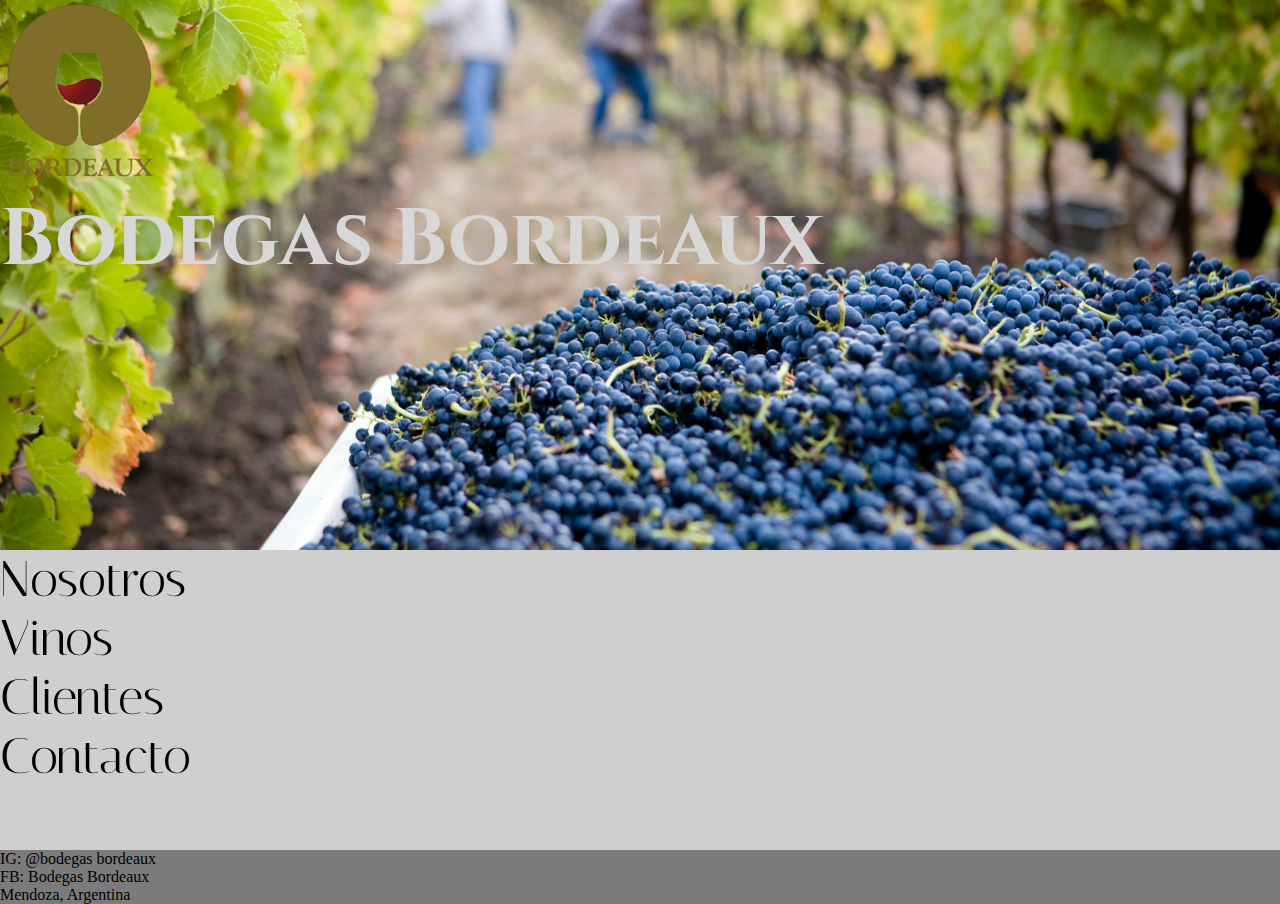
<file: index.html>
<!DOCTYPE html>
<html lang="es">
<head>
    <meta charset="UTF-8">
    <meta http-equiv="X-UA-Compatible" content="IE=edge">
    <meta name="viewport" content="width='device-width', initial-scale=1.0">
    <title>Bodegas Bordeaux</title>
    <link rel="preconnect" href="https://fonts.googleapis.com">
    <link rel="preconnect" href="https://fonts.gstatic.com" crossorigin>
    <link href="https://fonts.googleapis.com/css2?family=Cinzel:wght@600&family=Italiana&display=swap" rel="stylesheet"> 
        <!-- CSS only -->
<link href="https://cdn.jsdelivr.net/npm/bootstrap@5.2.0-beta1/dist/css/bootstrap.min.css" rel="stylesheet" integrity="sha384-0evHe/X+R7YkIZDRvuzKMRqM+OrBnVFBL6DOitfPri4tjfHxaWutUpFmBp4vmVor" crossorigin="anonymous">
<link rel="stylesheet" href="./assets/css/style.css">
</head>
<body>

     <header class="header_index m-0 p-0 container-fluid d-flex row "> 
        <div class="divLogo_principal d-flex col-lg-12 align-items-center justify-content-center"> 
             <img class="logoIndex" src="./assets/img/logo.png" alt="logo">
         </div>
            
        <h1 class="titulo__index d-flex col-lg-12 justify-content-center text-center ">Bodegas Bordeaux</h1>      
  </header>


    <main>
         <div class="menu_index d-flex container-fluid m-0 p-0">
            <ul class="d-flex row align-items-center ">
            <li class="nosotrosAnimacion d-flex col-12 col-md-3 justify-content-center"><a href="./pages/nosotros.html">Nosotros</a></li>
            <li class="vinosAnimacion d-flex col-12 col-md-3 justify-content-center"><a href="./pages/vinos.html">Vinos</a></li>
            <li class="clientesAnimacion d-flex col-12 col-md-3 justify-content-center"><a href="./pages/clientes.html">Clientes</a></li>
            <li class="contactosAnimacion d-flex col-12 col-md-3 justify-content-center"><a href="./pages/contactos.html">Contacto</a></li>
            </ul>
        </div>
    </main>

    <footer class="d-flex container-fluid justify-content-center p-2 "> 
        <p class=" d-flex mx-5">IG: @bodegas bordeaux</p>
        <p class=" d-flex mx-5">FB: Bodegas Bordeaux</p>
        <p class=" d-flex mx-5">Mendoza, Argentina</p>
    </footer>
    <script src="https://cdn.jsdelivr.net/npm/bootstrap@5.2.0-beta1/dist/js/bootstrap.bundle.min.js" integrity="sha384-pprn3073KE6tl6bjs2QrFaJGz5/SUsLqktiwsUTF55Jfv3qYSDhgCecCxMW52nD2" crossorigin="anonymous"></script>

</body>
</html>
</file>
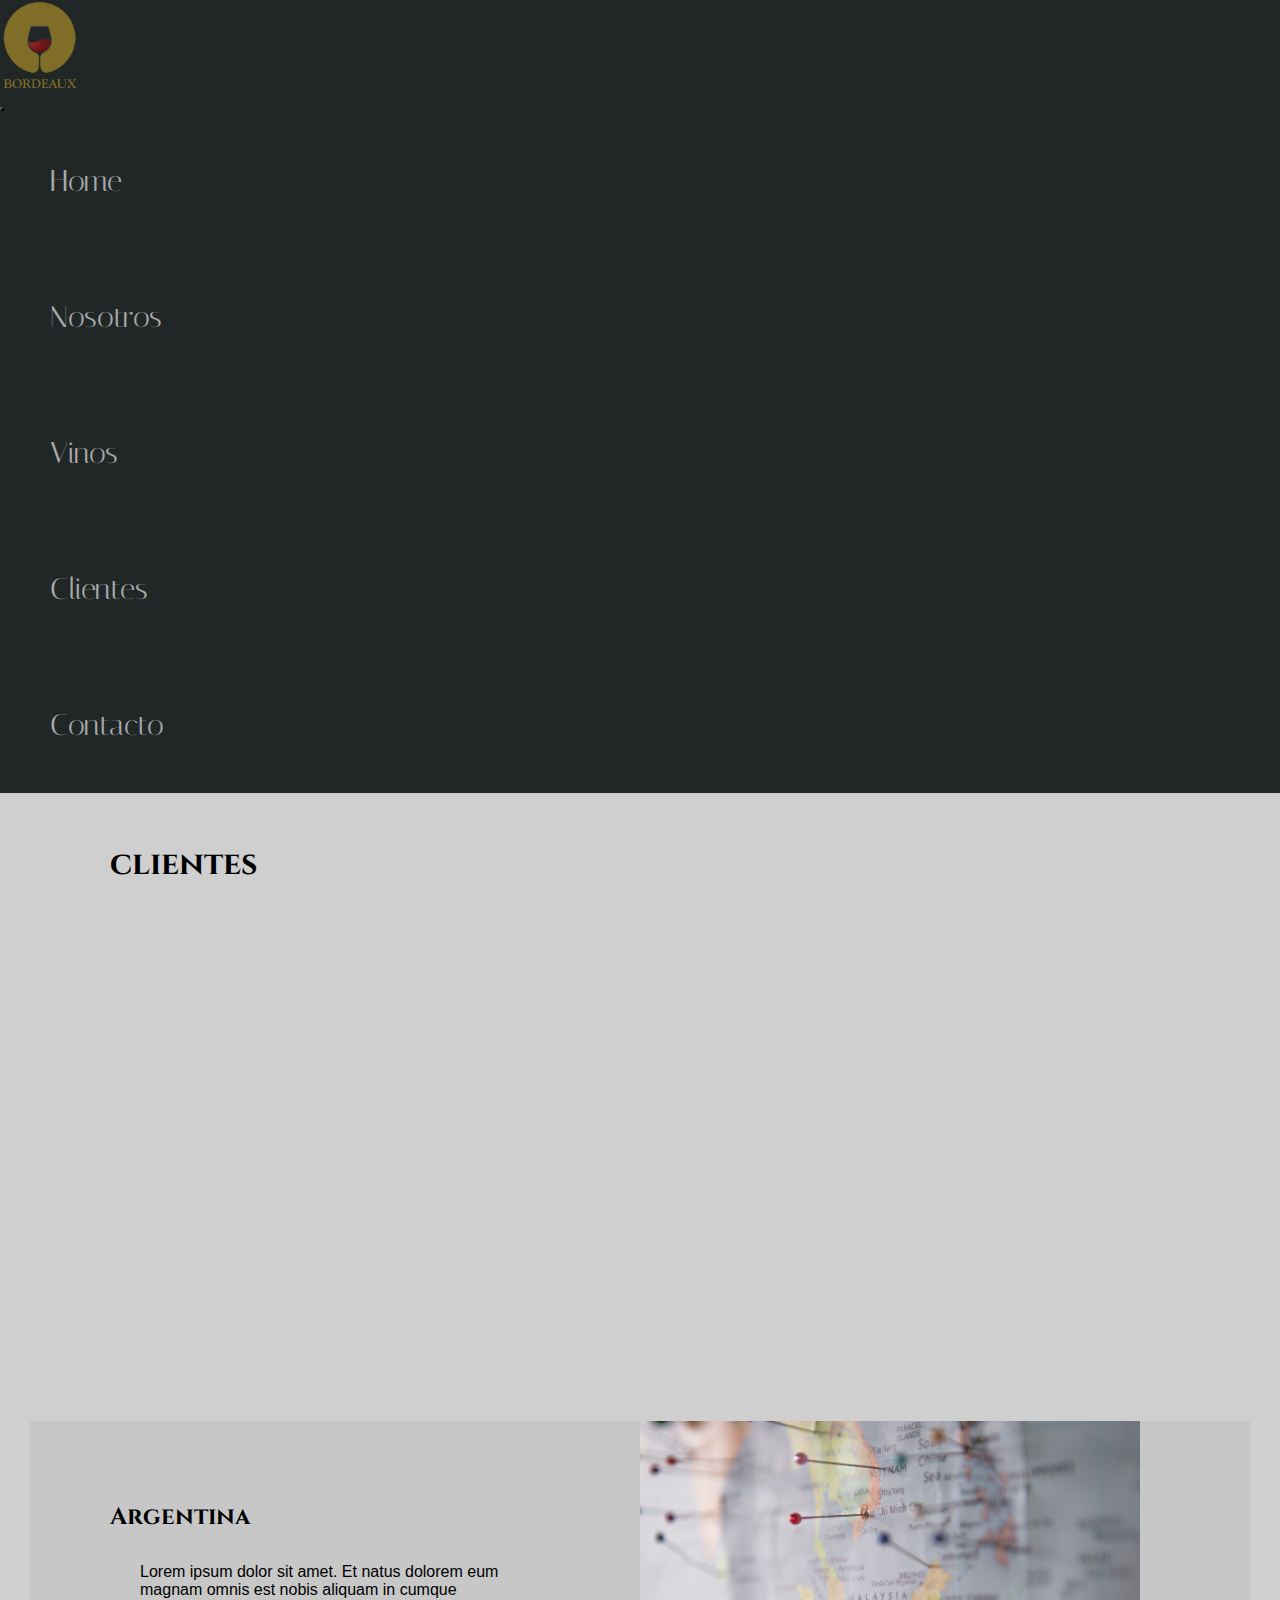
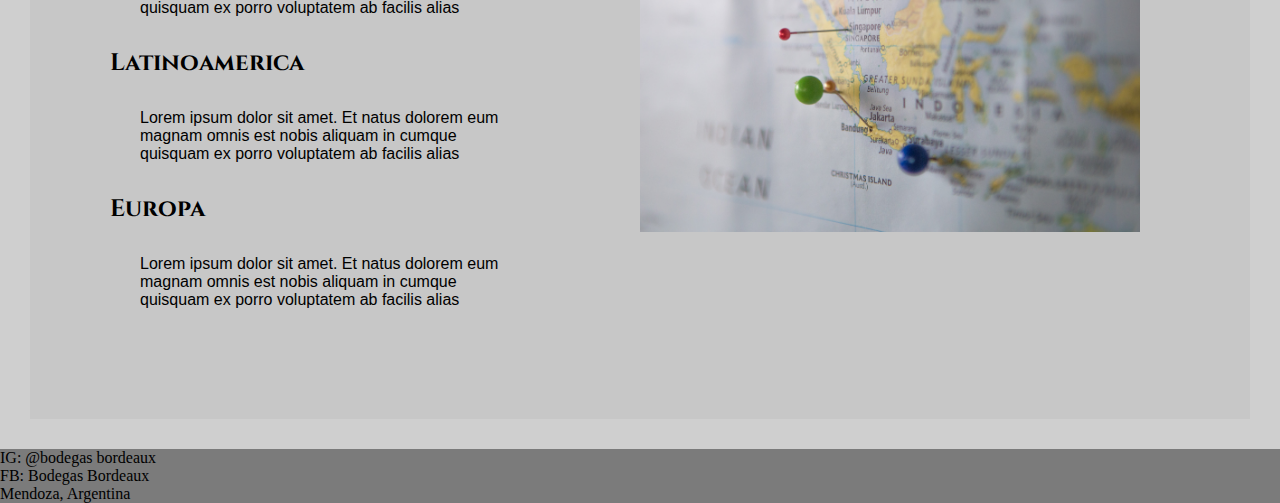
<file: pages/clientes.html>
<!DOCTYPE html>
<html lang="es">
<head>
    <meta charset="UTF-8">
    <meta http-equiv="X-UA-Compatible" content="IE=edge">
    <meta name="viewport" content="width=device-width, initial-scale=1.0">
    <title>Clientes</title>    <link rel="preconnect" href="https://fonts.googleapis.com">
    <link rel="preconnect" href="https://fonts.gstatic.com" crossorigin>
    <link href="https://fonts.googleapis.com/css2?family=Cinzel:wght@600&family=Italiana&display=swap" rel="stylesheet"> 
        <!-- CSS only -->
<link href="https://cdn.jsdelivr.net/npm/bootstrap@5.2.0-beta1/dist/css/bootstrap.min.css" rel="stylesheet" integrity="sha384-0evHe/X+R7YkIZDRvuzKMRqM+OrBnVFBL6DOitfPri4tjfHxaWutUpFmBp4vmVor" crossorigin="anonymous">
<link rel="stylesheet" href="../assets/css/style.css">
    
</head>
<body>
    <header>
        <div>
            <nav class="navbar navbar-expand-lg">
                <div class="container-fluid d-flex justify-content-between">
                  <div class="divLogo"><img class="logo mx-5" src="../assets/img/logo.png" alt="logo"></div>
                  <button class="navbar-toggler mx-5" type="button" data-bs-toggle="collapse" data-bs-target="#navbarNav" aria-controls="navbarNav" aria-expanded="false" aria-label="Toggle navigation">
                    <span class="navbar-toggler-icon"></span> </button>
                  <div class="collapse navbar-collapse" id="navbarNav">
                        <ul class="navbar-nav">
                        <li class="nav-item">
                            <a class="nav-link" aria-current="page" href="../index.html">Home</a>
                        </li>
                        <li class="nav-item">
                            <a class="nav-link" href="nosotros.html">Nosotros</a>
                        </li>
                        <li class="nav-item">
                            <a class="nav-link" href="vinos.html">Vinos</a>
                        </li>
                        <li class="nav-item">
                            <a class="nav-link" href="clientes.html">Clientes</a>
                        </li>
                        <li class="nav-item">
                            <a class="nav-link"  href="contactos.html">Contacto</a>
                        </li>
                        </ul>
                  </div>
                </div>
              </nav>
        </div>
    </header>
    <main>
        <div class="mainClientes d-flex row justify-content-center align-items-center overflow-auto">
             <h1 class="tituloClientes col-12 col-md-12">clientes</h1>
             <div class="todosLosClientes col-12 col-md-7">
                <h2 class="argentina">Argentina</h2>
                 <p class="descripcionClientes">Lorem ipsum dolor sit amet. Et natus dolorem eum magnam omnis est nobis aliquam in cumque quisquam ex porro voluptatem ab facilis alias</p>
                <h2 class="latinoamerica">Latinoamerica</h2>
                <p class="descripcionClientes">Lorem ipsum dolor sit amet. Et natus dolorem eum magnam omnis est nobis aliquam in cumque quisquam ex porro voluptatem ab facilis alias</p>
                <h2 class="europa">Europa</h2>
                <p class="descripcionClientes">Lorem ipsum dolor sit amet. Et natus dolorem eum magnam omnis est nobis aliquam in cumque quisquam ex porro voluptatem ab facilis alias</p>
                </div>    
             <div class="clientesImg col-12 col-md-5 d-flex justify-content-center"><img src="../assets/img/clientes.jpg" alt="mapa"></div>
            
    </div>
    </main>
    <footer class="d-flex container-fluid justify-content-center p-2 "> 
        <p class=" d-flex mx-5">IG: @bodegas bordeaux</p>
        <p class=" d-flex mx-5">FB: Bodegas Bordeaux</p>
        <p class=" d-flex mx-5">Mendoza, Argentina</p>
    </footer>
    <!-- JavaScript Bundle with Popper -->
<script src="https://cdn.jsdelivr.net/npm/bootstrap@5.2.0-beta1/dist/js/bootstrap.bundle.min.js" integrity="sha384-pprn3073KE6tl6bjs2QrFaJGz5/SUsLqktiwsUTF55Jfv3qYSDhgCecCxMW52nD2" crossorigin="anonymous"></script>

</body>
</html>
</file>
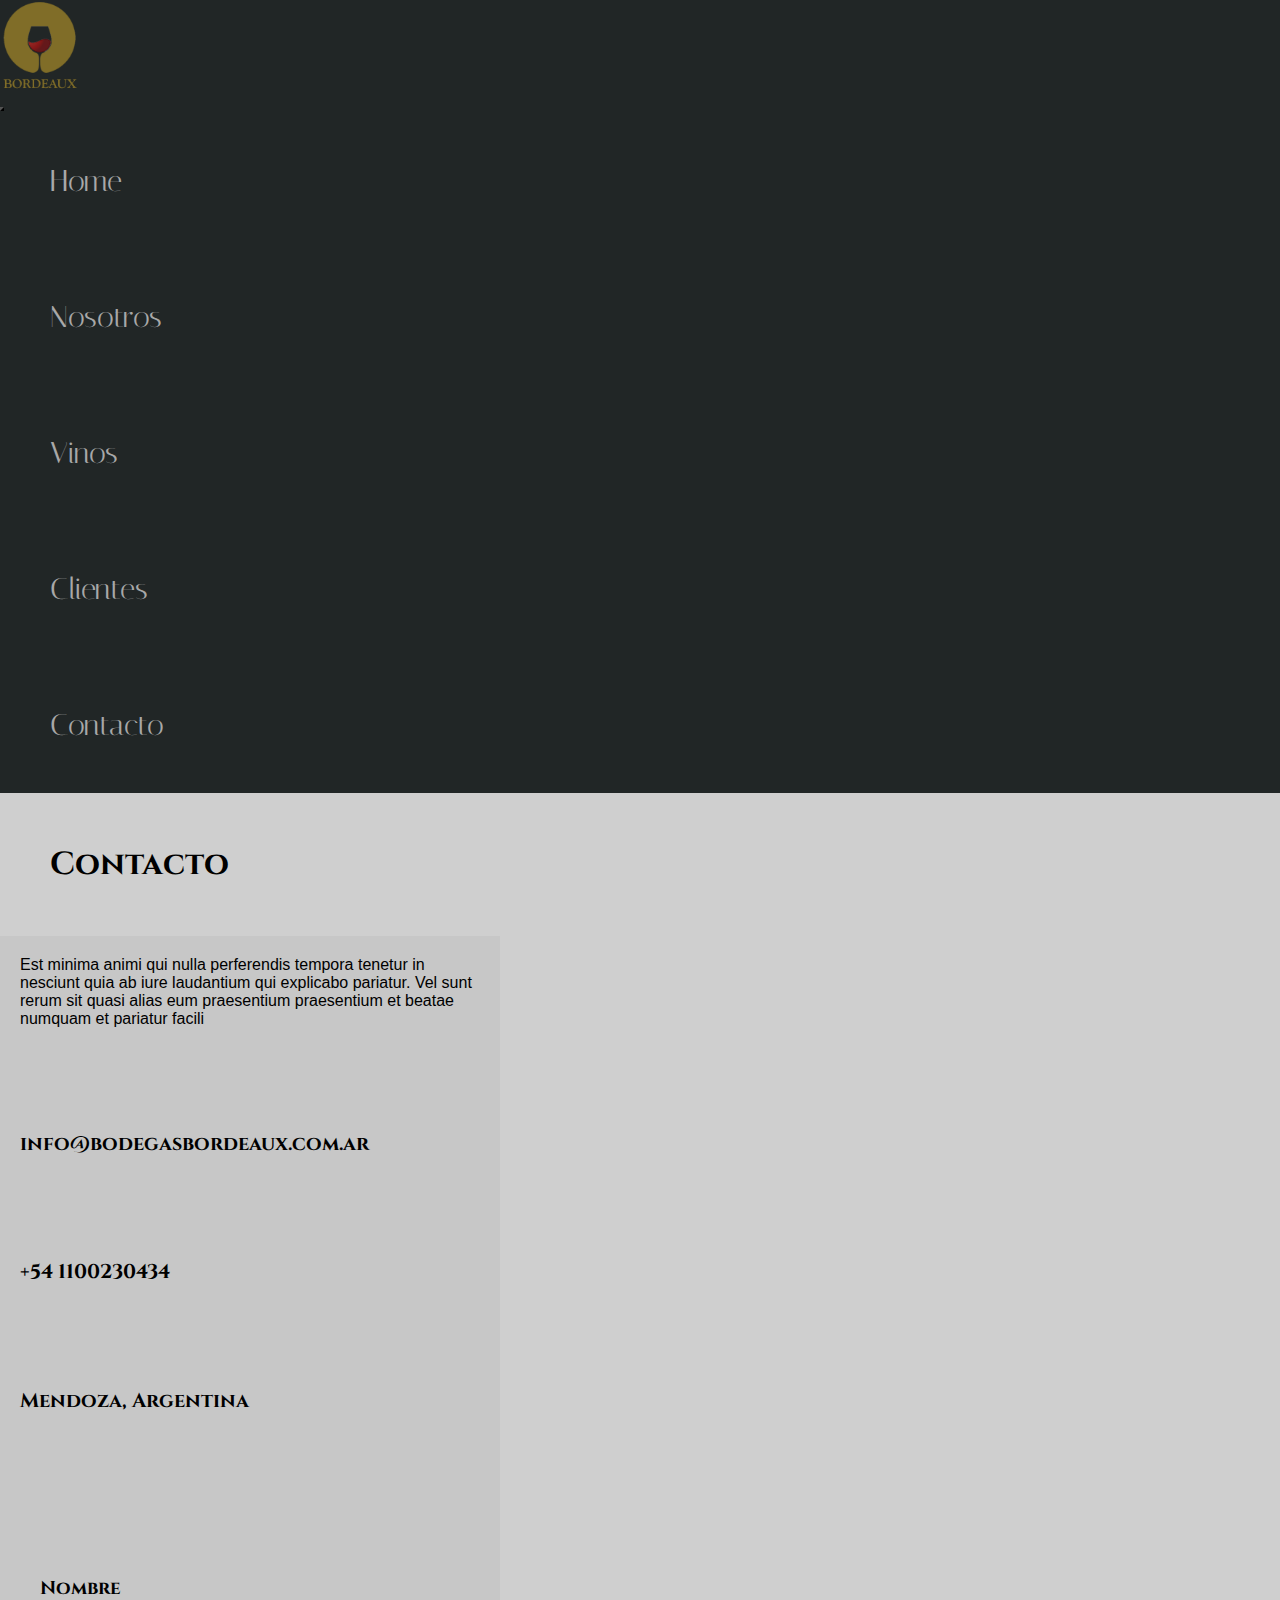
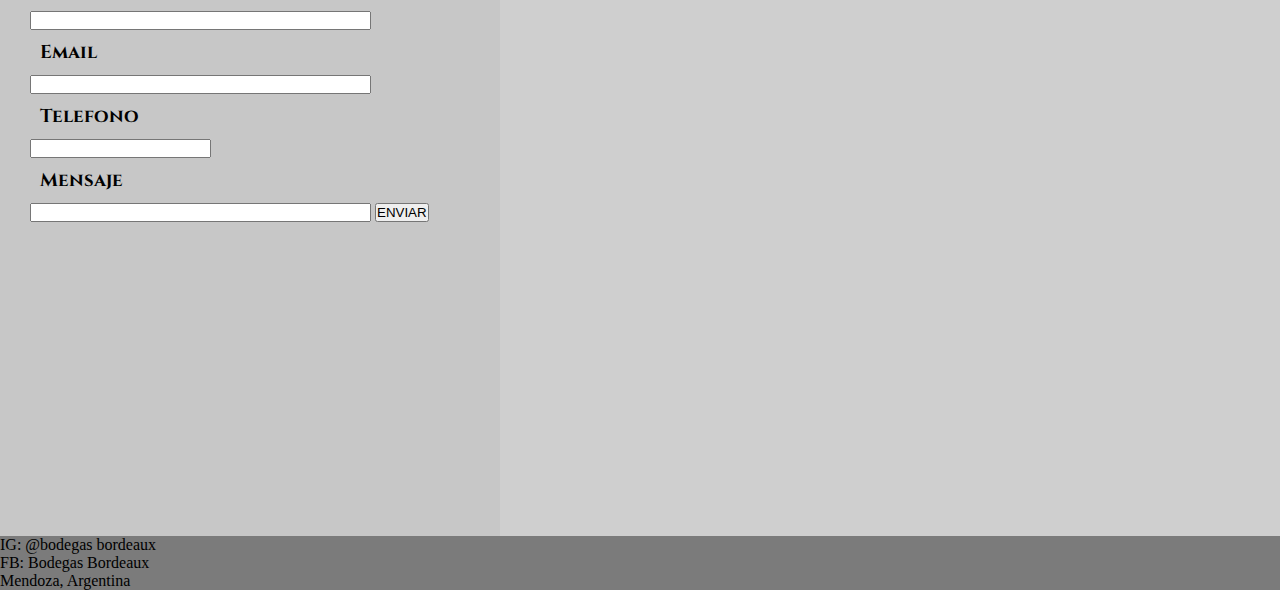
<file: pages/contactos.html>
<!DOCTYPE html>
<html lang="es">
<head>
    <meta charset="UTF-8">
    <meta http-equiv="X-UA-Compatible" content="IE=edge">
    <meta name="viewport" content="width=device-width, initial-scale=1.0">
    <title>Contacto</title>  
    <link rel="preconnect" href="https://fonts.googleapis.com">
    <link rel="preconnect" href="https://fonts.gstatic.com" crossorigin>
    <link href="https://fonts.googleapis.com/css2?family=Cinzel:wght@600&family=Italiana&display=swap" rel="stylesheet"> 
        <!-- CSS only -->
<link href="https://cdn.jsdelivr.net/npm/bootstrap@5.2.0-beta1/dist/css/bootstrap.min.css" rel="stylesheet" integrity="sha384-0evHe/X+R7YkIZDRvuzKMRqM+OrBnVFBL6DOitfPri4tjfHxaWutUpFmBp4vmVor" crossorigin="anonymous">
<link rel="stylesheet" href="../assets/css/style.css">
</head>
<body>
    <header>
        <div>
            <nav class="navbar navbar-expand-lg">
                <div class="container-fluid d-flex justify-content-between">
                  <div class="divLogo"><img class="logo mx-5" src="../assets/img/logo.png" alt="logo"></div>
                  <button class="navbar-toggler mx-5" type="button" data-bs-toggle="collapse" data-bs-target="#navbarNav" aria-controls="navbarNav" aria-expanded="false" aria-label="Toggle navigation">
                    <span class="navbar-toggler-icon"></span> </button>
                  <div class="collapse navbar-collapse" id="navbarNav">
                        <ul class="navbar-nav">
                        <li class="nav-item">
                            <a class="nav-link" aria-current="page" href="../index.html">Home</a>
                        </li>
                        <li class="nav-item">
                            <a class="nav-link" href="nosotros.html">Nosotros</a>
                        </li>
                        <li class="nav-item">
                            <a class="nav-link" href="vinos.html">Vinos</a>
                        </li>
                        <li class="nav-item">
                            <a class="nav-link" href="clientes.html">Clientes</a>
                        </li>
                        <li class="nav-item">
                            <a class="nav-link"  href="contactos.html">Contacto</a>
                        </li>
                        </ul>
                  </div>
                </div>
              </nav>
        </div>
    </header>
    
    <main>
        <div class="mainContactos d-flex row">
            <h1 class="tituloContacto">Contacto</h1>

            <div class="contacto col-12 col-md-6 container"> 
                 <p class="parrafoContacto">Est minima animi qui nulla perferendis tempora tenetur in nesciunt quia ab iure laudantium qui explicabo pariatur. Vel sunt rerum sit quasi alias eum praesentium praesentium et beatae numquam et pariatur facili  </p>
                 <h2 class="mailBodega">info@bodegasbordeaux.com.ar</h2>
                 <h2 class="telBodega">+54 1100230434</h2>
                 <h2 class="ubicacionBodega">Mendoza, Argentina</h2>
            </div> 

            <div class="col-12 col-md-6 container">
                <form class="formulario" action="">
             <h3 class="formTitulos">Nombre</h3>
             <input type="text" size="40" name="nombre">
             <h3 class="formTitulos">Email</h3>
             <input type="email" size="40" name="email">
             <h3 class="formTitulos">Telefono</h3>
             <input type="number" size="40" name="telefono">
             <h3 class="formTitulos">Mensaje</h3>
             <input type="text" size="40"  name="mensaje">
             <input type="submit" value="ENVIAR">
            </form></div>
        </div>
    </main>
    <footer class="d-flex container-fluid justify-content-center p-2 "> 
        <p class=" d-flex mx-5">IG: @bodegas bordeaux</p>
        <p class=" d-flex mx-5">FB: Bodegas Bordeaux</p>
        <p class=" d-flex mx-5">Mendoza, Argentina</p>
    </footer>
    <!-- JavaScript Bundle with Popper -->
<script src="https://cdn.jsdelivr.net/npm/bootstrap@5.2.0-beta1/dist/js/bootstrap.bundle.min.js" integrity="sha384-pprn3073KE6tl6bjs2QrFaJGz5/SUsLqktiwsUTF55Jfv3qYSDhgCecCxMW52nD2" crossorigin="anonymous"></script>

</body>
</html>
</file>
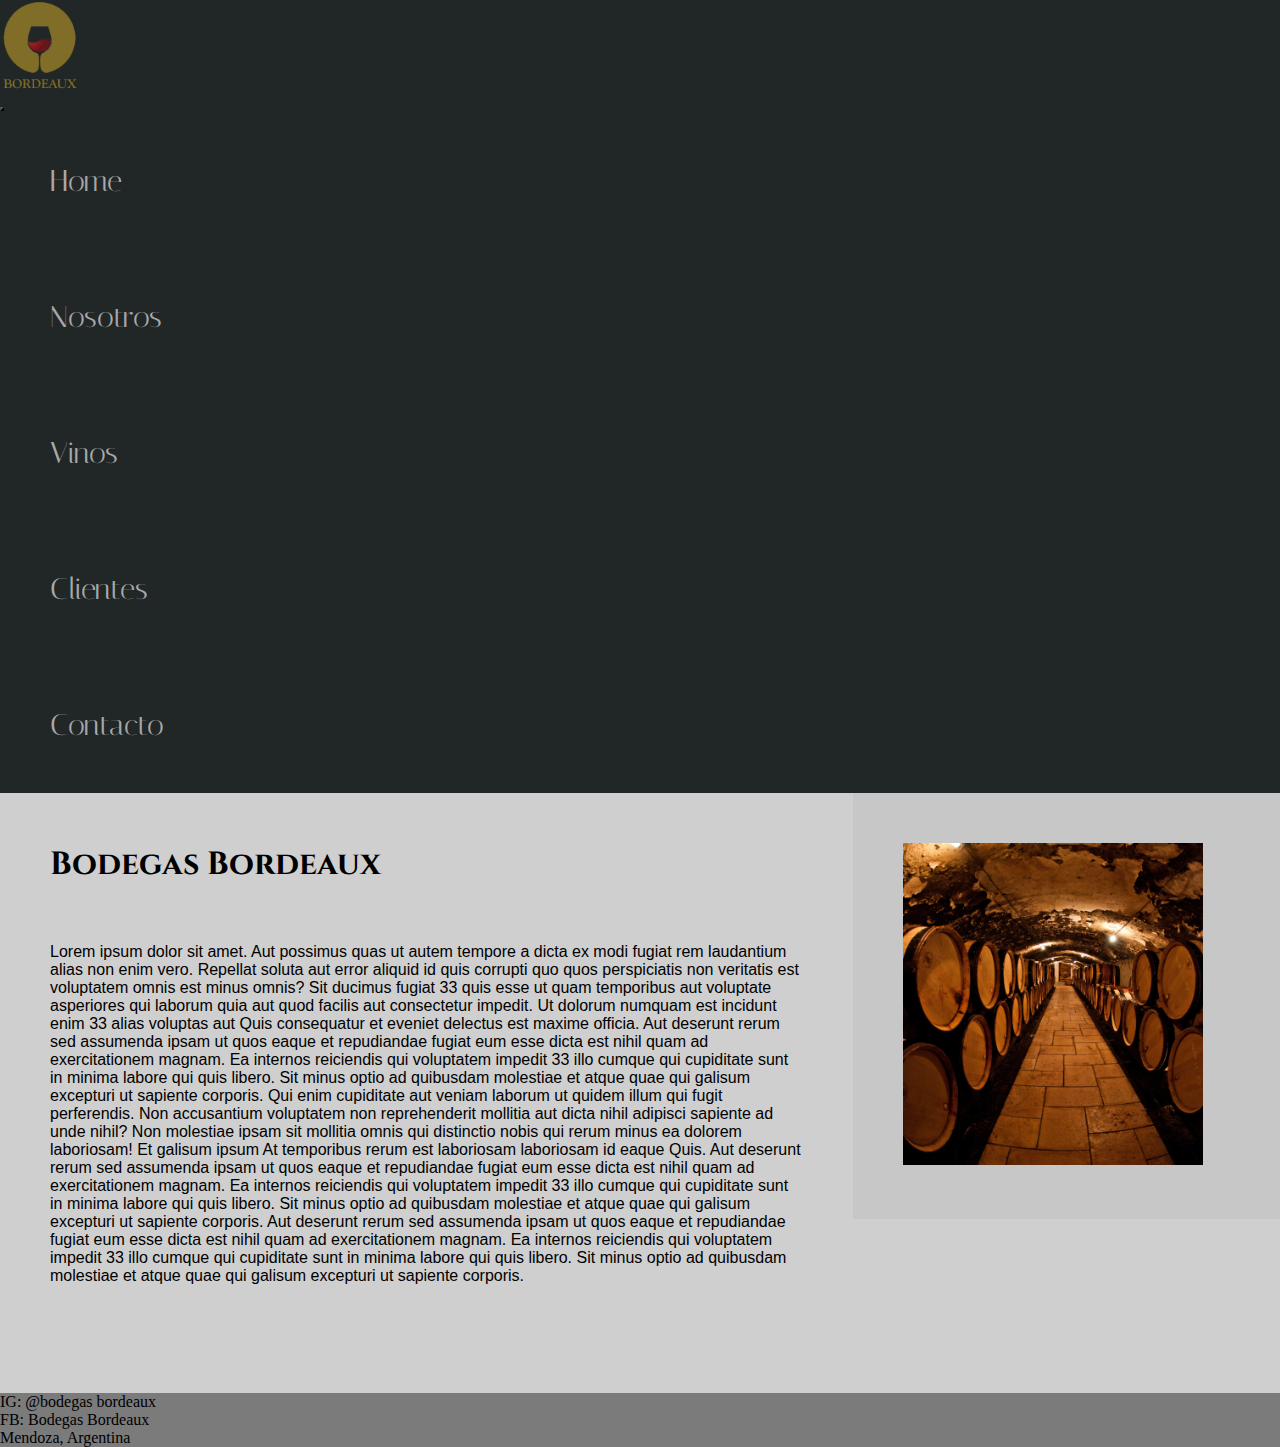
<file: pages/nosotros.html>
<!DOCTYPE html>
<html lang="es">
<head>
    <meta charset="UTF-8">
    <meta http-equiv="X-UA-Compatible" content="IE=edge">
    <meta name="viewport" content="width=device-width, initial-scale=1.0">
    <title>Nosotros</title>
    <link rel="preconnect" href="https://fonts.googleapis.com">
    <link rel="preconnect" href="https://fonts.gstatic.com" crossorigin>
    <link href="https://fonts.googleapis.com/css2?family=Cinzel:wght@600&family=Italiana&display=swap" rel="stylesheet"> 
      <!-- CSS only -->
<link href="https://cdn.jsdelivr.net/npm/bootstrap@5.2.0-beta1/dist/css/bootstrap.min.css" rel="stylesheet" integrity="sha384-0evHe/X+R7YkIZDRvuzKMRqM+OrBnVFBL6DOitfPri4tjfHxaWutUpFmBp4vmVor" crossorigin="anonymous">
<link rel="stylesheet" href="../assets/css/style.css">

</head>
<body>
    <header>
        <div>
            <nav class="navbar navbar-expand-lg">
                <div class="container-fluid d-flex justify-content-between">
                  <div class="divLogo"><img class="logo mx-5" src="../assets/img/logo.png" alt="logo"></div>
                  <button class="navbar-toggler mx-5" type="button" data-bs-toggle="collapse" data-bs-target="#navbarNav" aria-controls="navbarNav" aria-expanded="false" aria-label="Toggle navigation">
                    <span class="navbar-toggler-icon"></span> </button>
                  <div class="collapse navbar-collapse" id="navbarNav">
                        <ul class="navbar-nav">
                        <li class="nav-item">
                            <a class="nav-link" aria-current="page" href="../index.html">Home</a>
                        </li>
                        <li class="nav-item">
                            <a class="nav-link" href="nosotros.html">Nosotros</a>
                        </li>
                        <li class="nav-item">
                            <a class="nav-link" href="vinos.html">Vinos</a>
                        </li>
                        <li class="nav-item">
                            <a class="nav-link" href="clientes.html">Clientes</a>
                        </li>
                        <li class="nav-item">
                            <a class="nav-link"  href="contactos.html">Contacto</a>
                        </li>
                        </ul>
                  </div>
                </div>
              </nav>
        </div>
 
    </header>
    <main>
    <div class="mainNosotros d-flex row justify-content-center overflow-auto">
        <h1 class="tituloNosotros col-12 col-md-12">Bodegas Bordeaux</h1>
        <p class="parrafoNosotros col-12 col-md-8">Lorem ipsum dolor sit amet. Aut possimus quas ut autem tempore a dicta ex modi fugiat rem laudantium alias non enim vero. Repellat soluta aut error aliquid id quis corrupti quo quos perspiciatis non veritatis est voluptatem omnis est minus omnis? Sit ducimus fugiat 33 quis esse ut quam temporibus aut voluptate asperiores qui laborum quia aut quod facilis aut consectetur impedit. Ut dolorum numquam est incidunt enim 33 alias voluptas aut Quis consequatur et eveniet delectus est maxime officia.
    
            Aut deserunt rerum sed assumenda ipsam ut quos eaque et repudiandae fugiat eum esse dicta est nihil quam ad exercitationem magnam. Ea internos reiciendis qui voluptatem impedit 33 illo cumque qui cupiditate sunt in minima labore qui quis libero. Sit minus 
            optio ad quibusdam molestiae et atque quae qui galisum excepturi ut sapiente corporis.
            
            Qui enim cupiditate aut veniam laborum ut quidem illum qui fugit perferendis. Non accusantium voluptatem non reprehenderit mollitia aut dicta nihil adipisci sapiente ad unde nihil? Non molestiae ipsam sit mollitia omnis qui distinctio nobis qui rerum minus ea dolorem laboriosam! Et galisum ipsum At temporibus rerum est laboriosam laboriosam id eaque Quis.  
            Aut deserunt rerum sed assumenda ipsam ut quos eaque et repudiandae fugiat eum esse dicta est nihil quam ad exercitationem magnam. Ea internos reiciendis qui voluptatem impedit 33 illo cumque qui cupiditate sunt in minima labore qui quis libero. Sit minus 
            optio ad quibusdam molestiae et atque quae qui galisum excepturi ut sapiente corporis.
            
            Aut deserunt rerum sed assumenda ipsam ut quos eaque et repudiandae fugiat eum esse dicta est nihil quam ad exercitationem magnam. Ea internos reiciendis qui voluptatem impedit 33 illo cumque qui cupiditate sunt in minima labore qui quis libero. Sit minus 
            optio ad quibusdam molestiae et atque quae qui galisum excepturi ut sapiente corporis. </p>
        <div class="bodegaImg col-12 col-md-4 d-flex justify-content-center"><img src="../assets/img/bodega.jpg" alt="bodega de vinos"></div>
    </div>

    </main>
    <footer class="d-flex container-fluid justify-content-center p-2 "> 
        <p class=" d-flex mx-5">IG: @bodegas bordeaux</p>
        <p class=" d-flex mx-5">FB: Bodegas Bordeaux</p>
        <p class=" d-flex mx-5">Mendoza, Argentina</p>
    </footer>
    <!-- JavaScript Bundle with Popper -->
<script src="https://cdn.jsdelivr.net/npm/bootstrap@5.2.0-beta1/dist/js/bootstrap.bundle.min.js" integrity="sha384-pprn3073KE6tl6bjs2QrFaJGz5/SUsLqktiwsUTF55Jfv3qYSDhgCecCxMW52nD2" crossorigin="anonymous"></script>

</body>
</html>
</file>
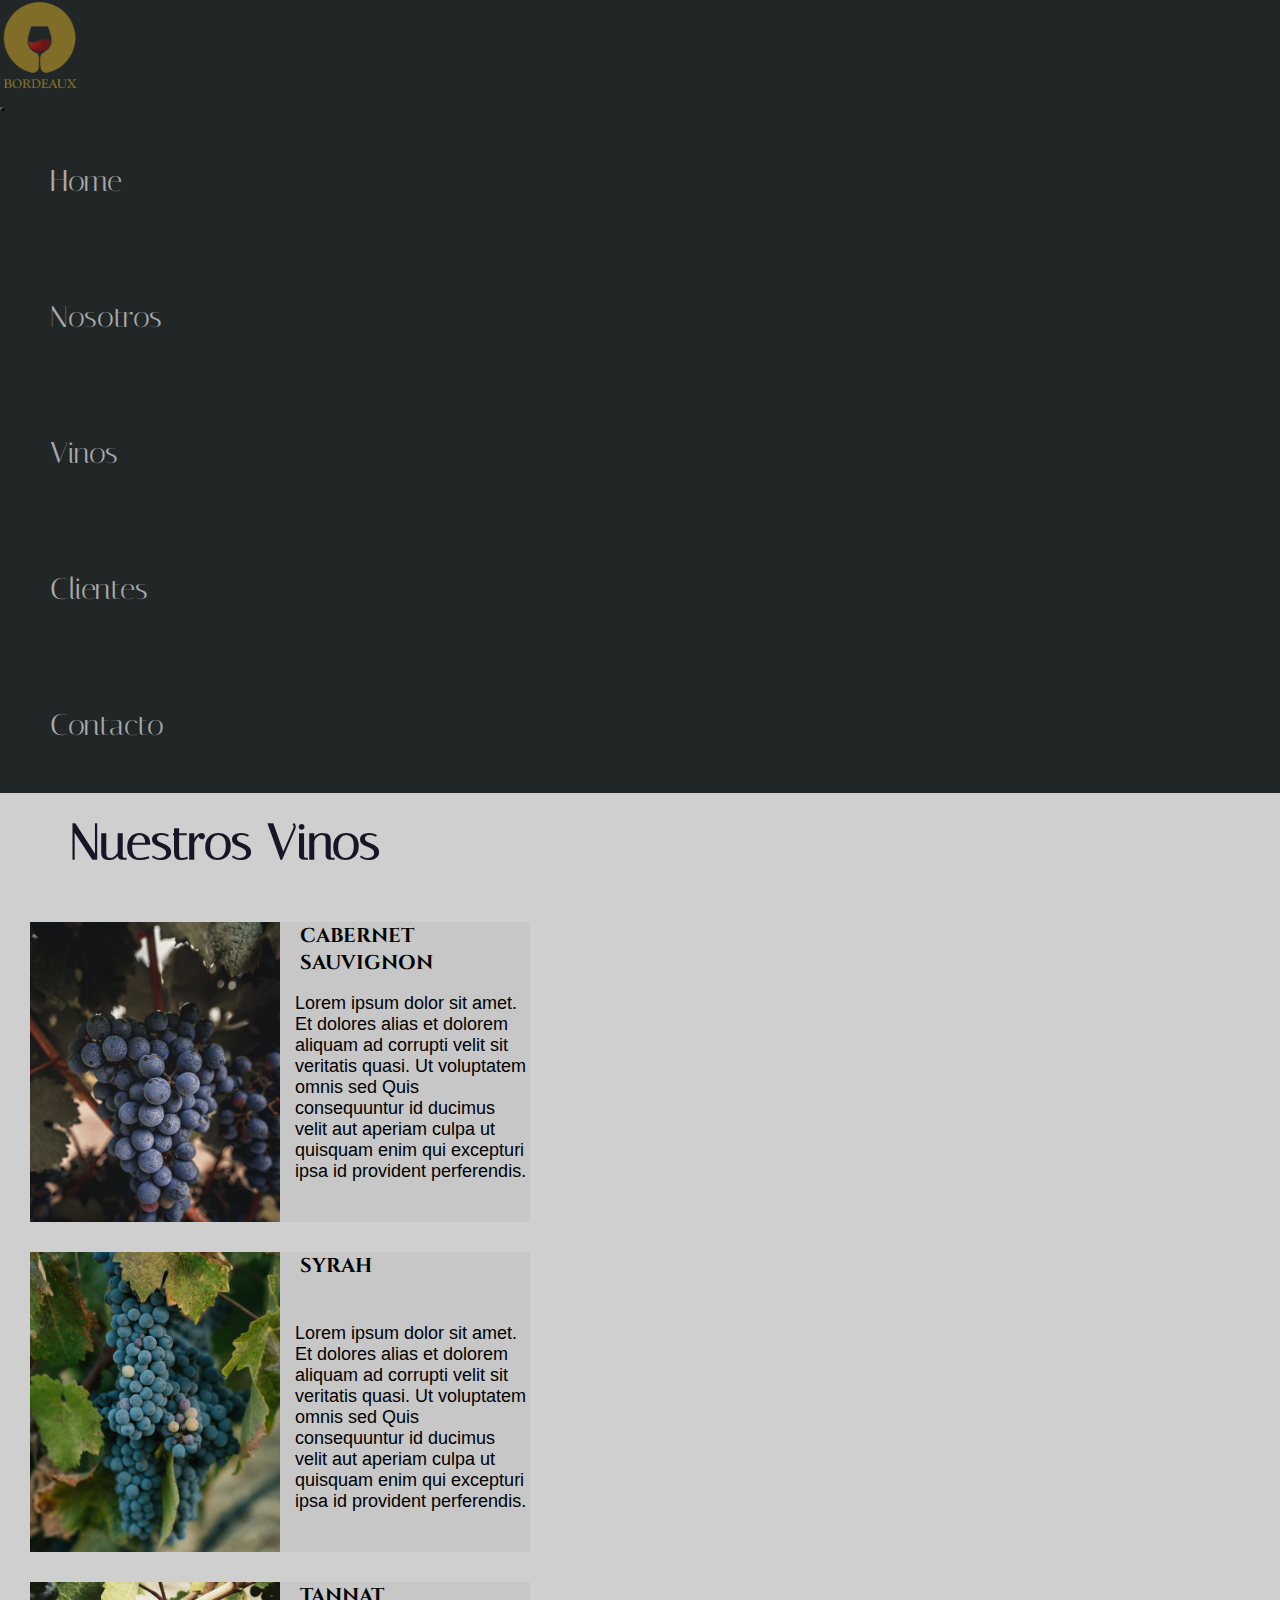
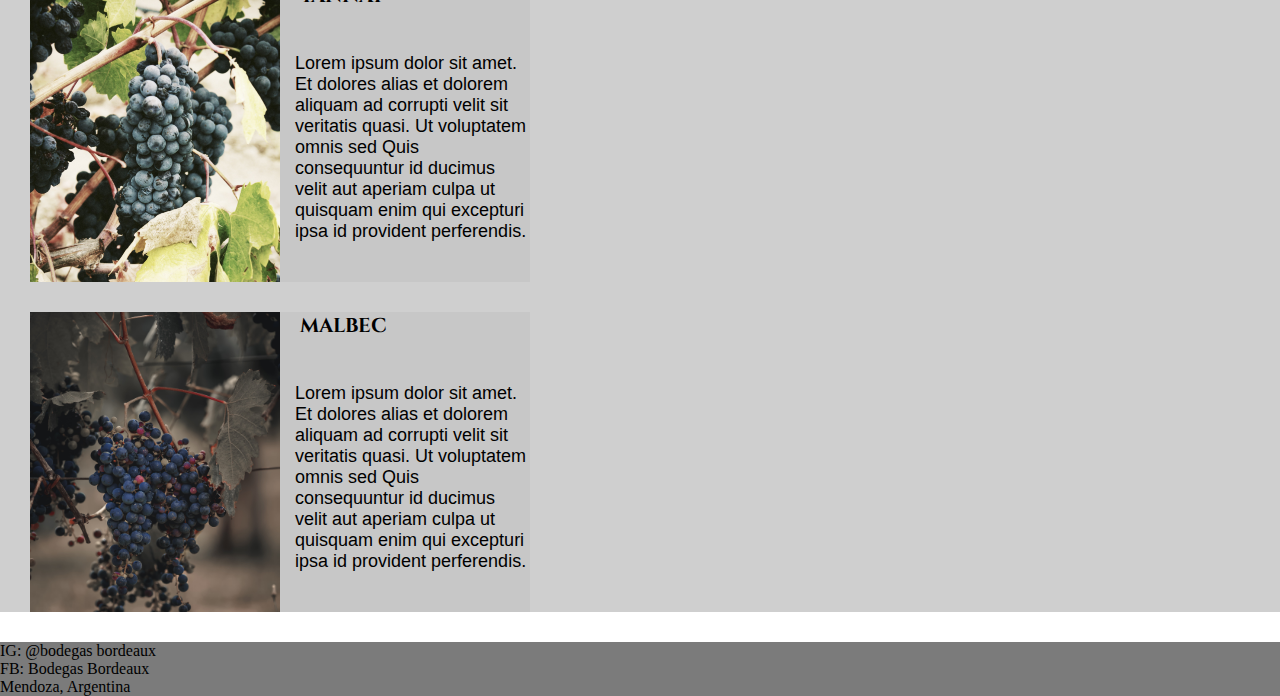
<file: pages/vinos.html>
<!DOCTYPE html>
<html lang="es">
<head>
    <meta charset="UTF-8">
    <meta http-equiv="X-UA-Compatible" content="IE=edge">
    <meta name="viewport" content="width=device-width, initial-scale=1.0">
    <title>Vinos</title>
    <link rel="preconnect" href="https://fonts.googleapis.com">
    <link rel="preconnect" href="https://fonts.gstatic.com" crossorigin>
    <link href="https://fonts.googleapis.com/css2?family=Cinzel:wght@600&family=Italiana&display=swap" rel="stylesheet"> 
    <!-- CSS only -->
<link href="https://cdn.jsdelivr.net/npm/bootstrap@5.2.0-beta1/dist/css/bootstrap.min.css" rel="stylesheet" integrity="sha384-0evHe/X+R7YkIZDRvuzKMRqM+OrBnVFBL6DOitfPri4tjfHxaWutUpFmBp4vmVor" crossorigin="anonymous">
<link rel="stylesheet" href="../assets/css/style.css">
</head>


<body>
    <header class="headerPrincipal">
        <div>
            <nav class="navbar navbar-expand-lg">
                <div class="container-fluid d-flex justify-content-between">
                  <div class="divLogo"><img class="logo mx-5" src="../assets/img/logo.png" alt="logo"></div>
                  <button class="navbar-toggler mx-5" type="button" data-bs-toggle="collapse" data-bs-target="#navbarNav" aria-controls="navbarNav" aria-expanded="false" aria-label="Toggle navigation">
                    <span class="navbar-toggler-icon"></span> </button>
                  <div class="collapse navbar-collapse" id="navbarNav">
                        <ul class="navbar-nav">
                        <li class="nav-item">
                            <a class="nav-link" aria-current="page" href="../index.html">Home</a>
                        </li>
                        <li class="nav-item">
                            <a class="nav-link" href="nosotros.html">Nosotros</a>
                        </li>
                        <li class="nav-item">
                            <a class="nav-link" href="vinos.html">Vinos</a>
                        </li>
                        <li class="nav-item">
                            <a class="nav-link" href="clientes.html">Clientes</a>
                        </li>
                        <li class="nav-item">
                            <a class="nav-link"  href="contactos.html">Contacto</a>
                        </li>
                        </ul>
                  </div>
                </div>
              </nav>
        </div>
    </header>

    <main>
       <div class="mainVinos m-0 p-0 d-flex row justify-content-center">
        <h1 class="tituloPrincipal">Nuestros Vinos</h1>
        
         <div class="vino1 col-lg-6">
            <h2 class="vinos_titulo" >CABERNET SAUVIGNON</h2>
            <p class="vinos_descripcion">
            Lorem ipsum dolor sit amet. Et dolores alias et dolorem aliquam ad corrupti velit sit veritatis quasi. Ut voluptatem omnis sed Quis consequuntur id ducimus velit aut aperiam culpa ut quisquam enim qui excepturi ipsa id provident perferendis. </P>
            <img class="vinos_img" src="../assets/img/cabernet.jpg" alt="uva de cabernet">
        </div>
        
        <div class="vino2 col-lg-6">
            <h2 class="vinos_titulo">SYRAH</h2>
             <p class="vinos_descripcion">
            Lorem ipsum dolor sit amet. Et dolores alias et dolorem aliquam ad corrupti velit sit veritatis quasi. Ut voluptatem omnis sed Quis consequuntur id ducimus velit aut aperiam culpa ut quisquam enim qui excepturi ipsa id provident perferendis. </P>
            <img class="vinos_img" src="../assets/img/syrah.jpg" alt="uva de SYRAH">
        </div>

        <div class="vino3 col-lg-6">
            <h2 class="vinos_titulo">TANNAT</h2>
            <p class="vinos_descripcion">
            Lorem ipsum dolor sit amet. Et dolores alias et dolorem aliquam ad corrupti velit sit veritatis quasi. Ut voluptatem omnis sed Quis consequuntur id ducimus velit aut aperiam culpa ut quisquam enim qui excepturi ipsa id provident perferendis. </P>
            <img class="vinos_img" src="../assets/img/tannat.jpg" alt="uva de TANNAT">
        </div>

        <div class="vino4 col-lg-6">
            <h2 class="vinos_titulo">MALBEC</h2>
            <p class="vinos_descripcion">
            Lorem ipsum dolor sit amet. Et dolores alias et dolorem aliquam ad corrupti velit sit veritatis quasi. Ut voluptatem omnis sed Quis consequuntur id ducimus velit aut aperiam culpa ut quisquam enim qui excepturi ipsa id provident perferendis. </P>
            <img class="vinos_img" src="../assets/img/malbec.jpg" alt="uva de MALBEC">
        </div>
    </div>

    </main>
    <footer class="d-flex justify-content-center p-2"> 
        <p class="d-flex mx-5">IG: @bodegas bordeaux</p>
        <p class="d-flex mx-5">FB: Bodegas Bordeaux</p>
        <p class="d-flex mx-5">Mendoza, Argentina</p>
    </footer>
    <!-- JavaScript Bundle with Popper -->
<script src="https://cdn.jsdelivr.net/npm/bootstrap@5.2.0-beta1/dist/js/bootstrap.bundle.min.js" integrity="sha384-pprn3073KE6tl6bjs2QrFaJGz5/SUsLqktiwsUTF55Jfv3qYSDhgCecCxMW52nD2" crossorigin="anonymous"></script>

</body>
</html>
</file>
<file: assets/css/style.css>
* {
  margin: 0%;
  padding: 0%;
  box-sizing: border-box;
}

.header_index {
  width: 100%;
  overflow: hidden;
  background-image: url(../img/inicio.jpg);
  background-size: cover;
  width: 100%;
  height: 550px;
}
.header_index div {
  animation-name: moverLogoPrincipal;
  animation-duration: 3s;
}
@keyframes moverLogoPrincipal {
  0% {
    transform: translate(0px, -300px);
  }
}
.header_index div img {
  width: 160px;
}
.header_index h1 {
  font-family: "Cinzel", serif;
  font-size: 80px;
  color: rgb(215, 215, 215);
}

main div {
  background-color: rgba(196, 196, 196, 0.821);
}
main div ul {
  list-style: none;
  height: 300px;
  width: 100%;
}
main div ul li :hover {
  transform: scale(1.2);
  transition: all 2s;
}
main div ul li a {
  text-decoration: none;
  color: black;
  font-size: 50px;
  font-family: "Italiana", serif;
}

.navbar {
  background-color: #212626;
}
.navbar .divLogo {
  animation-name: mover;
  animation-duration: 3s;
}
@keyframes mover {
  0% {
    transform: translate(-150px, 0px);
  }
}
.navbar div img {
  width: 80px;
}
.navbar button {
  background-color: rgb(111, 110, 110);
}
.navbar ul {
  list-style: none;
}
.navbar ul li {
  padding: 50px;
}
.navbar ul li a {
  text-decoration: none;
  font-family: "Italiana", serif;
  color: rgb(168, 168, 168);
  font-size: 30px;
}
.navbar ul li a:hover {
  color: rgb(168, 168, 168);
}
.navbar ul li:hover {
  transform: scale(1.2);
  transition: all 2s;
}

.mainNosotros {
  display: grid;
  grid-template-columns: 2fr 1fr;
  grid-template-rows: 100px 500px;
  grid-template-areas: "tituloNosotros bodegaImg" "parrafoNosotros bodegaImg";
  align-items: flex-start;
}
.mainNosotros h1 {
  font-family: "Cinzel", serif;
  grid-area: tituloNosotros;
  padding: 50px;
}
.mainNosotros p {
  font-family: "Gill Sans", "Gill Sans MT", Calibri, "Trebuchet MS", sans-serif;
  grid-area: parrafoNosotros;
  padding: 50px;
}
.mainNosotros div {
  padding: 50px;
  grid-area: bodegaImg;
  align-items: center;
}
.mainNosotros div img {
  width: 300px;
}

.mainVinos h1 {
  font-family: "Italiana", serif;
  font-size: 50px;
  padding: 20px;
  padding-left: 70px;
  color: #171526;
}
.mainVinos div {
  margin: 30px;
  width: 500px;
  height: 300px;
  display: grid;
  grid-template-columns: 1fr 1fr;
  grid-template-rows: 1fr 3fr;
  grid-template-areas: "vinos_img vinos_titulo" "vinos_img vinos_descripcion";
  overflow: hidden;
  border-style: none;
}
.mainVinos div img {
  width: 250px;
  grid-area: vinos_img;
}
.mainVinos div h2 {
  font-family: "Cinzel", serif;
  font-size: 20px;
  grid-area: vinos_titulo;
  padding-left: 20px;
}
.mainVinos div p {
  font-family: "Gill Sans", "Gill Sans MT", Calibri, "Trebuchet MS", sans-serif;
  font-size: 18px;
  grid-area: vinos_descripcion;
  padding-left: 15px;
  padding-bottom: 40px;
}
.mainVinos div:hover {
  transform: scale(1.1);
  transition: all 2s;
}

.mainClientes {
  display: grid;
  grid-template-columns: 2fr 2fr;
  grid-template-rows: 2fr 2fr;
  grid-template-areas: "tituloClientes tituloClientes" "todosLosClientes clientesImg";
  padding: 30px;
}
.mainClientes h1 {
  font-family: "Cinzel", serif;
  grid-area: tituloClientes;
  padding: 20px;
  padding-left: 80px;
}
.mainClientes .todosLosClientes {
  grid-area: todosLosClientes;
  width: 6 0px;
  padding: 80px;
}
.mainClientes .todosLosClientes h2 {
  font-family: "Cinzel", serif;
}
.mainClientes .todosLosClientes p {
  font-family: "Gill Sans", "Gill Sans MT", Calibri, "Trebuchet MS", sans-serif;
  padding: 30px;
}
.mainClientes .clientesImg {
  grid-area: clientesImg;
}
.mainClientes .clientesImg img {
  width: 500px;
}

.mainContactos h1 {
  font-family: "Cinzel", serif;
  padding: 50px;
}
.mainContactos div {
  padding: 20px;
  display: grid;
  width: 500px;
  height: 600px;
}
.mainContactos div p {
  font-family: "Gill Sans", "Gill Sans MT", Calibri, "Trebuchet MS", sans-serif;
}
.mainContactos div h2 {
  font-family: "Cinzel", serif;
  font-size: 20px;
}
.mainContactos form {
  padding: 10px;
}
.mainContactos form h3 {
  padding: 10px;
  font-family: "Cinzel", serif;
}

footer {
  background-color: rgb(123, 123, 123);
}/*# sourceMappingURL=style.css.map */
</file>
